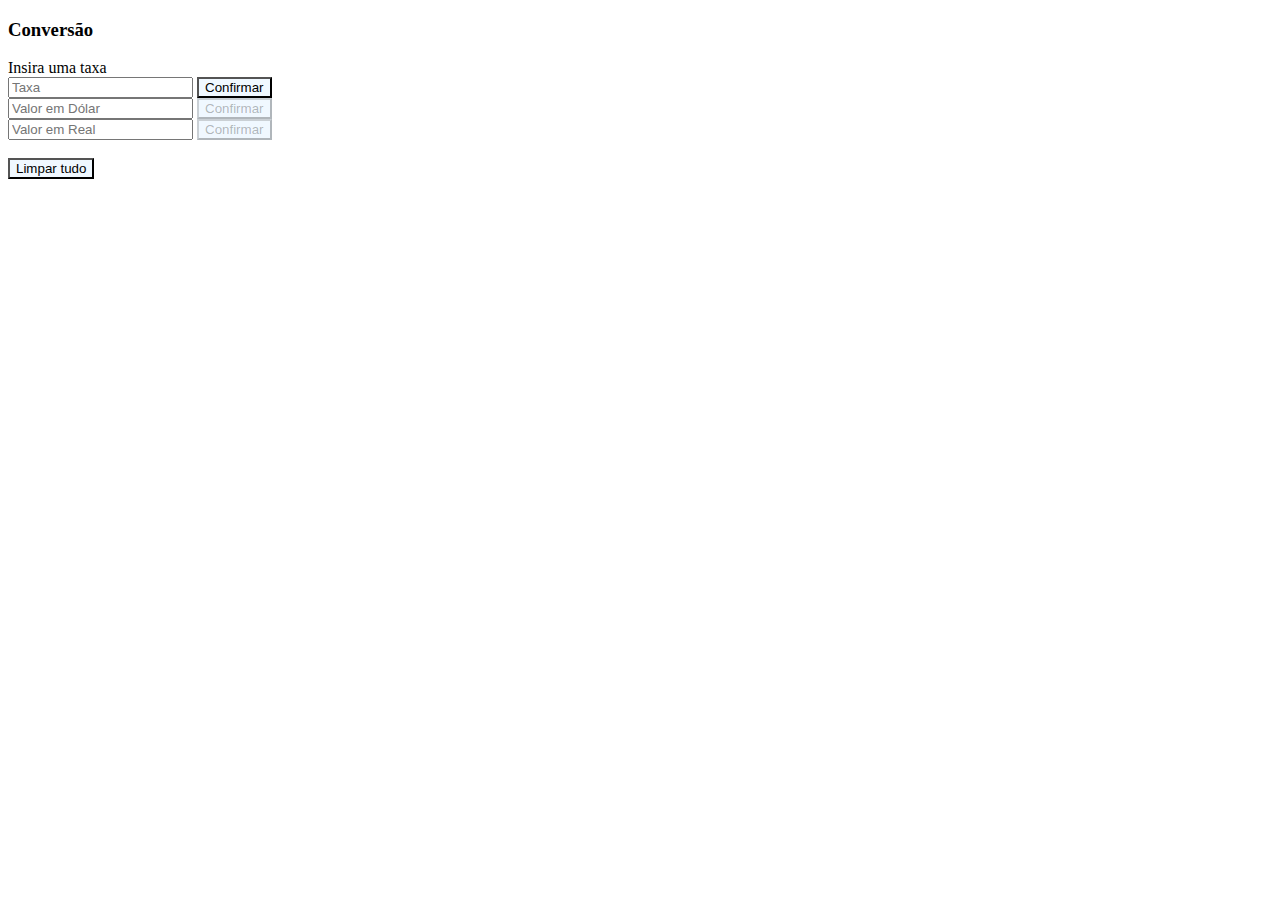
<file: pwm-2/index.html>
<!DOCTYPE html>
<html lang="pt-BR">
  <head>
    <meta charset="UTF-8" />
    <meta http-equiv="X-UA-Compatible" content="IE=edge" />
    <meta name="viewport" content="width=device-width, initial-scale=1.0" />
    <title>JS</title>
    <link rel="stylesheet" href="style.css" />
    <script src="script.js" defer></script>
  </head>
  <body>
    <h3 id="title">Conversão</h3>
    <div id="insira">Insira uma taxa</div>
    <input type="text" id="textTaxa" placeholder="Taxa" />
    <button type="button" id="tbutton" onclick="taxa()">Confirmar</button>
    <br />
    <input type="text" id="textDolar" placeholder="Valor em Dólar" />
    <button type="button" id="dbutton" onclick="converteDolar()">
      Confirmar
    </button>
    <br />
    <input type="text" id="textReal" placeholder="Valor em Real" />
    <button type="button" id="rbutton" onclick="converterReal()">
      Confirmar
    </button>
    <br /><br />
    <button type="reset" id="reset" onclick="limpar()">Limpar tudo</button
    ><br /><br />
    <div id="resultado"></div>
    <div id="resultado2"></div>
  </body>
</html>
</file>
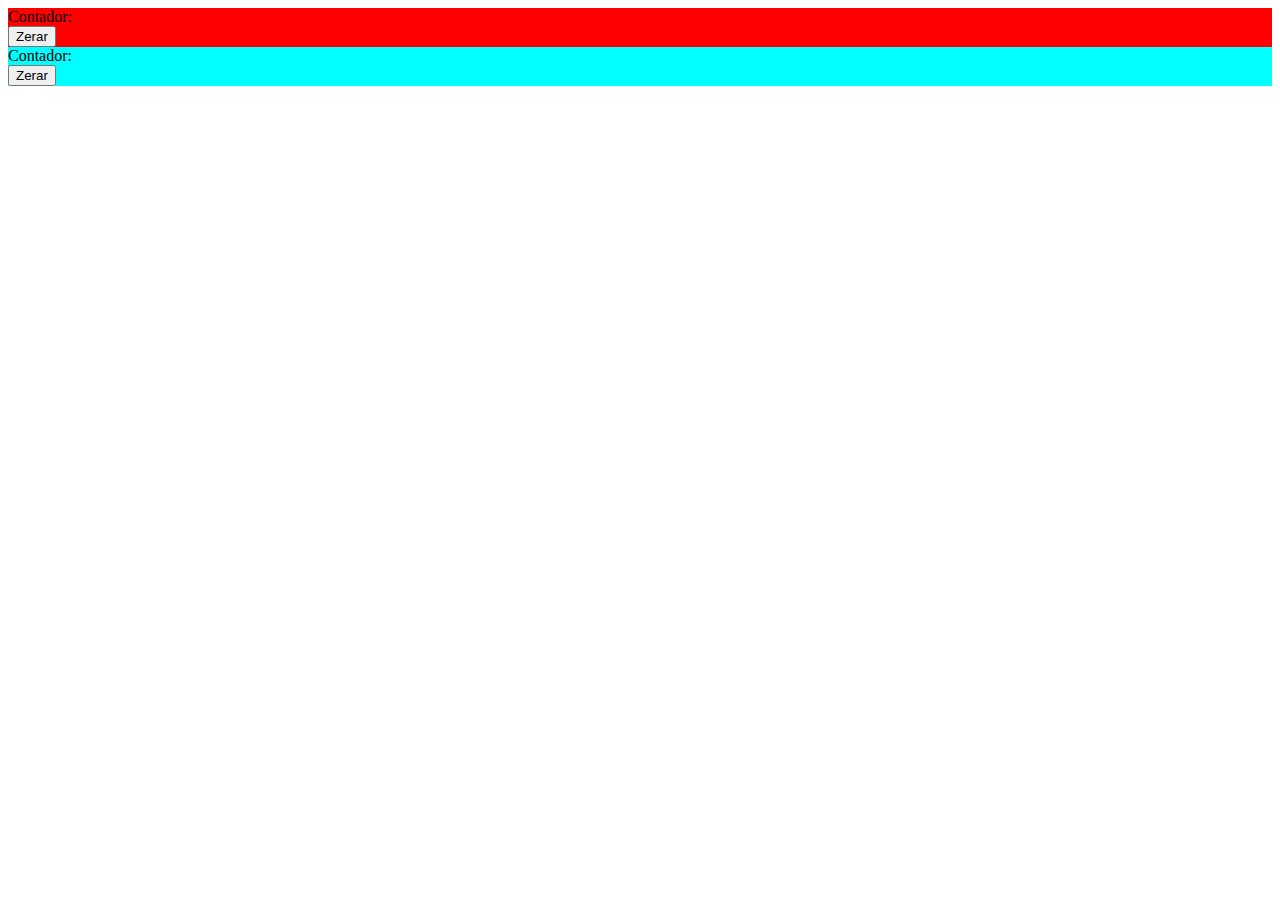
<file: pwm-3/index.html>
<html>
  <head>
    <meta charset="UTF-8" />
    <script src="script.js"></script>
    <link href="styles.css" rel="stylesheet" type="text/css" />
  </head>
  <body>
    <div id="div1" onclick="contador()">
      Contador:
      <br />
      <button>Zerar</button>
    </div>
    <div id="div2">
      Contador:
      <br />
      <button>Zerar</button>
    </div>
  </body>
</html>
</file>
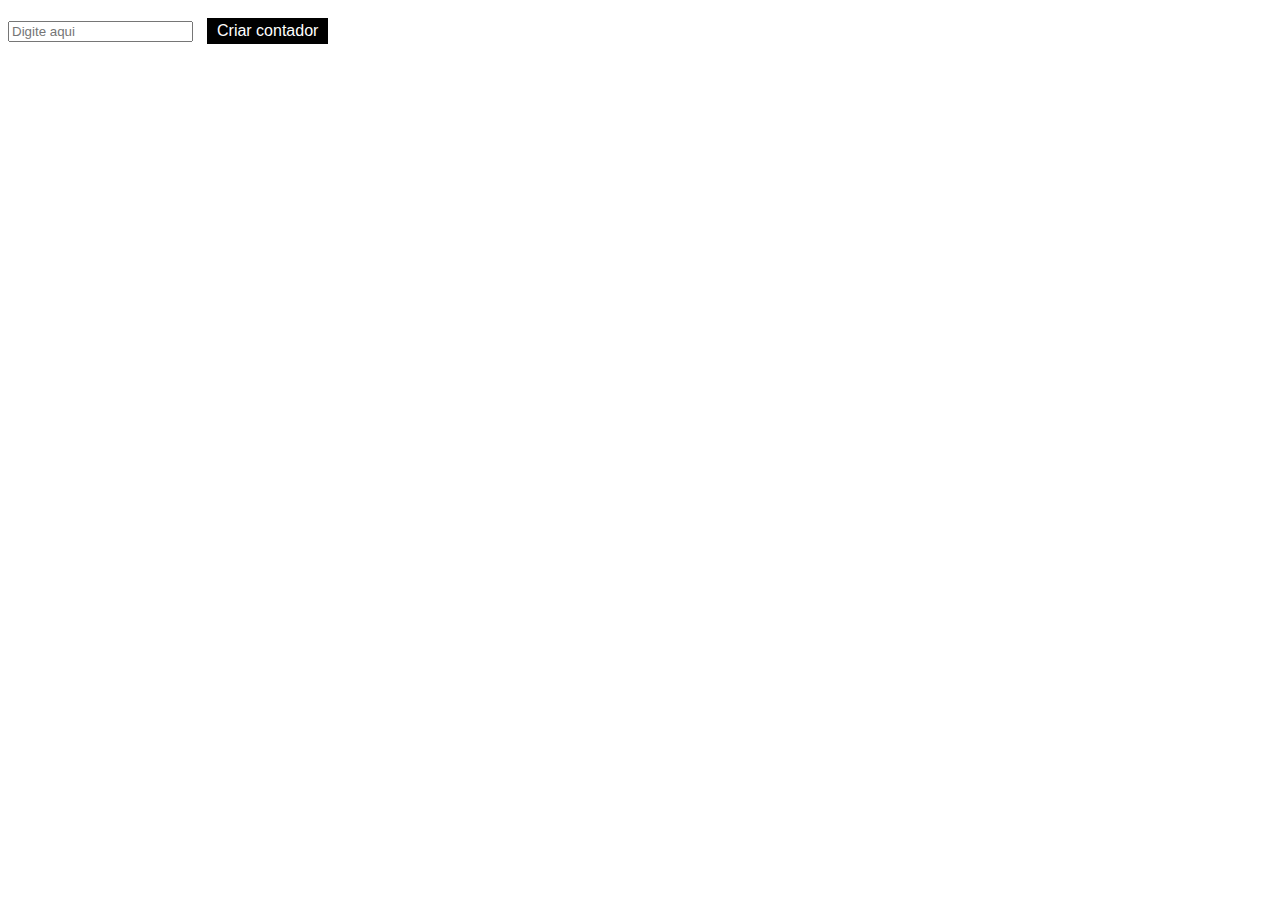
<file: pwm-4/index.html>
<!DOCTYPE html>
<html lang="pt-BR">
  <head>
    <meta charset="UTF-8" />
    <meta http-equiv="X-UA-Compatible" content="IE=edge" />
    <meta name="viewport" content="width=device-width, initial-scale=1.0" />
    <title>Contador</title>
    <link rel="stylesheet" href="style.css" />
    <script src="script.js" defer></script>
  </head>
  <body>
    <input type="text" name="input1" id="inputtext" placeholder="Digite aqui" />
    <button id="button1" onclick="criar()">Criar contador</button>
  </body>
</html>
</file>
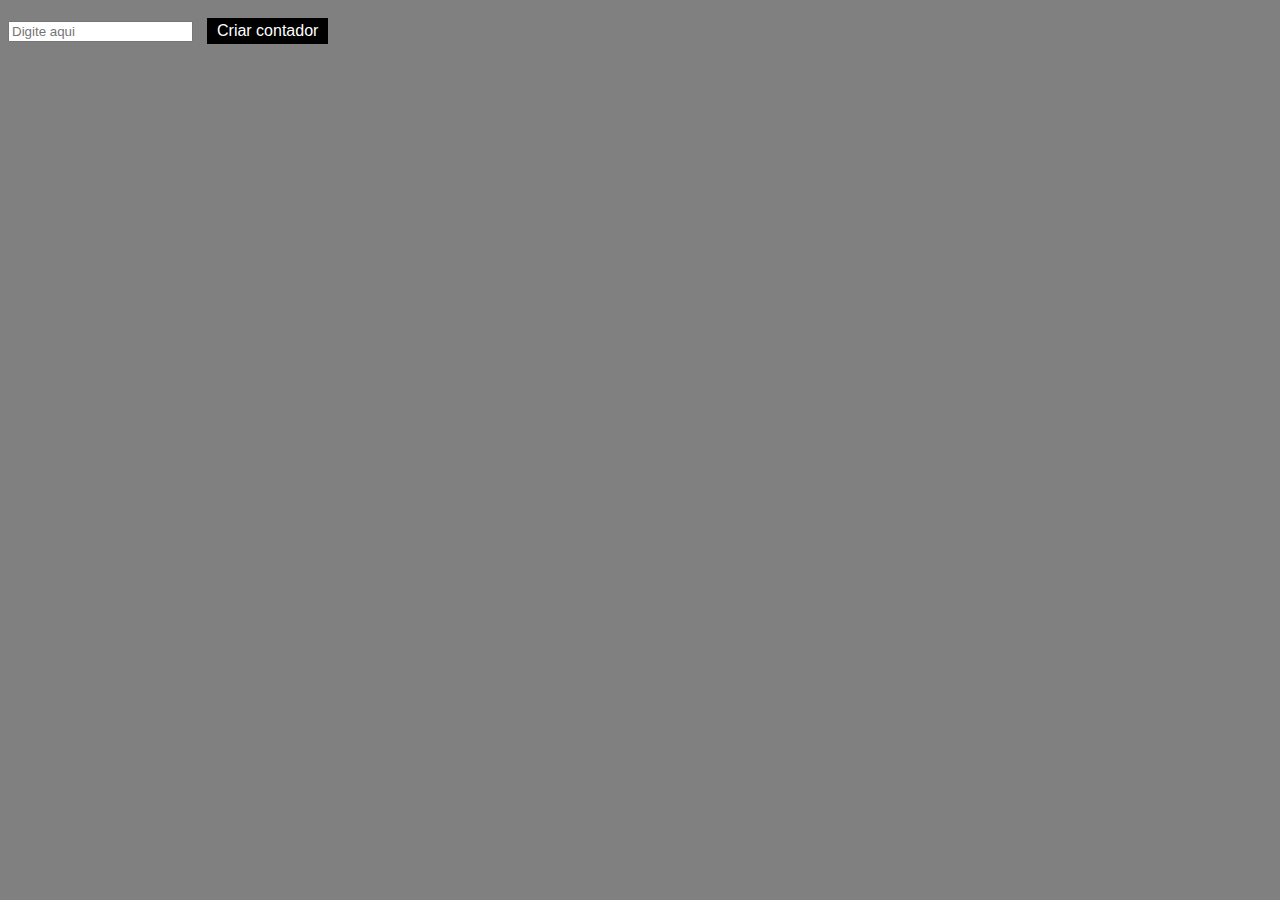
<file: pwm-5/index.html>
<!DOCTYPE html>
<html lang="pt-BR">
  <head>
    <meta charset="UTF-8" />
    <meta http-equiv="X-UA-Compatible" content="IE=edge" />
    <meta name="viewport" content="width=device-width, initial-scale=1.0" />
    <title>Contador</title>
    <link rel="stylesheet" href="style.css" />
    <script src="script.js" defer></script>
  </head>
  <body>
    <input type="text" name="input1" id="inputtext" placeholder="Digite aqui" />
    <button id="button1" onclick="criar()">Criar contador</button>
    <br />
  </body>
</html>
</file>
<file: pwm-2/style.css>
pre {
  background-color: blanchedalmond;
}
#title {
  text-align: left;
}
button {
  background-color: aliceblue;
}
</file>
<file: pwm-3/styles.css>
#div1 {
  background-color: red;
}
#div2 {
  background-color: aqua;
}
</file>
<file: pwm-4/style.css>
div {
  background-color: corAleatoria();
  width: 100px;
  height: 80px;
  margin: 10px;
  display: block;
  text-align: center;
}
button {
  background-color: black;
  border: none;
  color: white;
  padding: 4px 10px;
  text-align: center;
  font-size: 16px;
  margin: 10px 10px;
  cursor: pointer;
}
</file>
<file: pwm-5/style.css>
body {
  background-color: grey;
}
div {
  width: 302px;
  height: 80px;
  margin: 10px;
  display: block;
  text-align: center;
  border-radius: 10px;
  border-color: white;
}
button {
  background-color: rgb(0, 0, 0);
  border: none;
  color: white;
  padding: 4px 10px;
  text-align: center;
  font-size: 16px;
  margin: 10px 10px;
  cursor: pointer;
}
</file>
